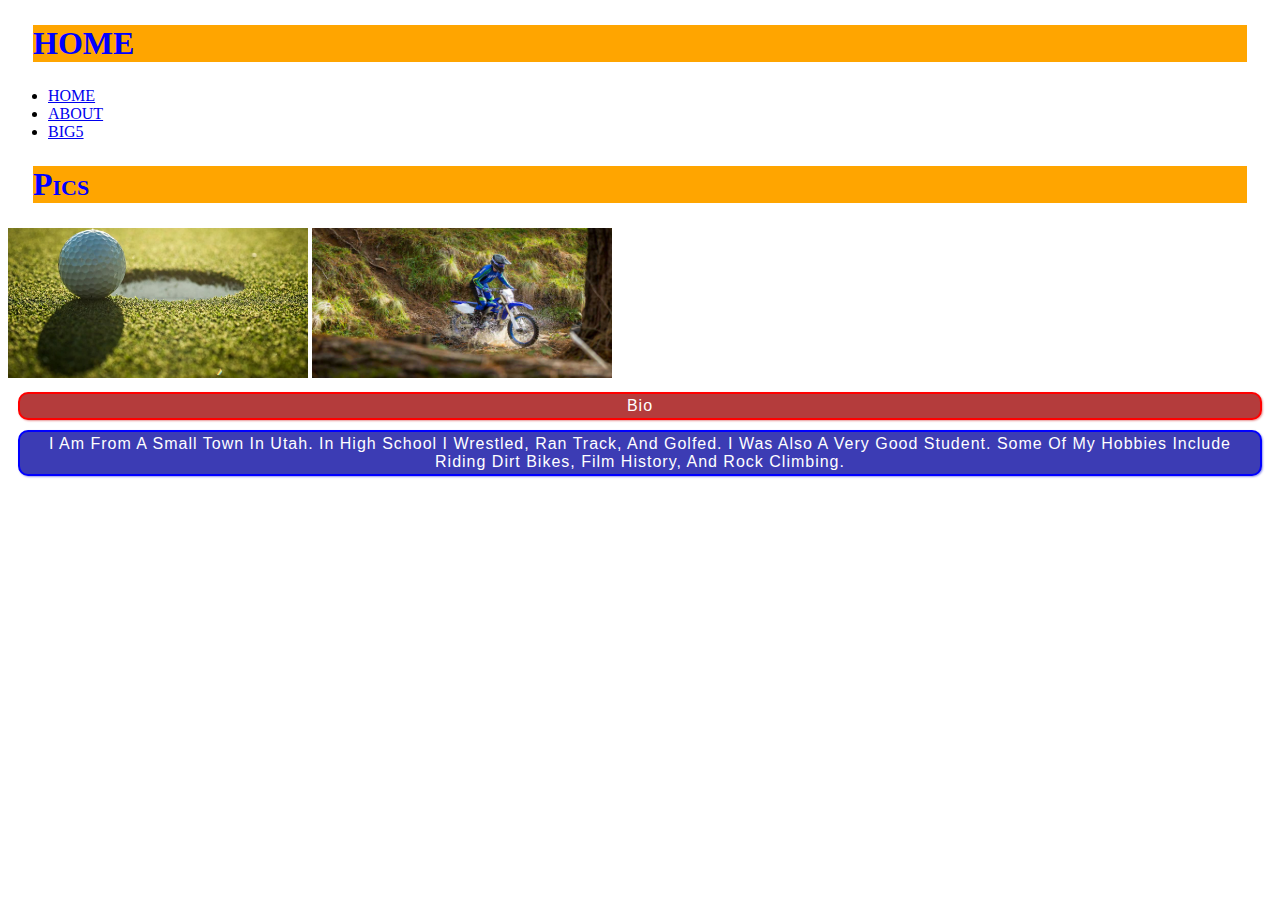
<file: index.html>
<!DOCTYPE html>

<html lang="en">
    <head>
        <meta charset="utf-8"/>
        <link rel="stylesheet" href="style.css" type="text/css"/>
        <title>HomePage</title>
        <style>

        </style>
    </head>

    <body>
        <h1>HOME</h1>

        <ul>
            <li><a href="#">HOME</a></li>
            <li><a href="introduction.html">ABOUT</a></li>
            <li><a href="big5.html">BIG5</a></li>
        </ul>

        <h1>
            Pics
        </h1>

        <img src="golf.jpg" alt="golf" width="300" height="150"/>
        <img src="bike.jpg" alt="dirtbike" width="300" height="150" />

        <div class="red stuff-box">
            Bio
        </div>

        <div class="blue stuff-box">
            I am from a small town in Utah. In high school I wrestled, ran track, and golfed.
            I was also a very good student. Some of my hobbies include riding dirt bikes, film history, and rock climbing.
        </div>

    </body>
</html>
</file>
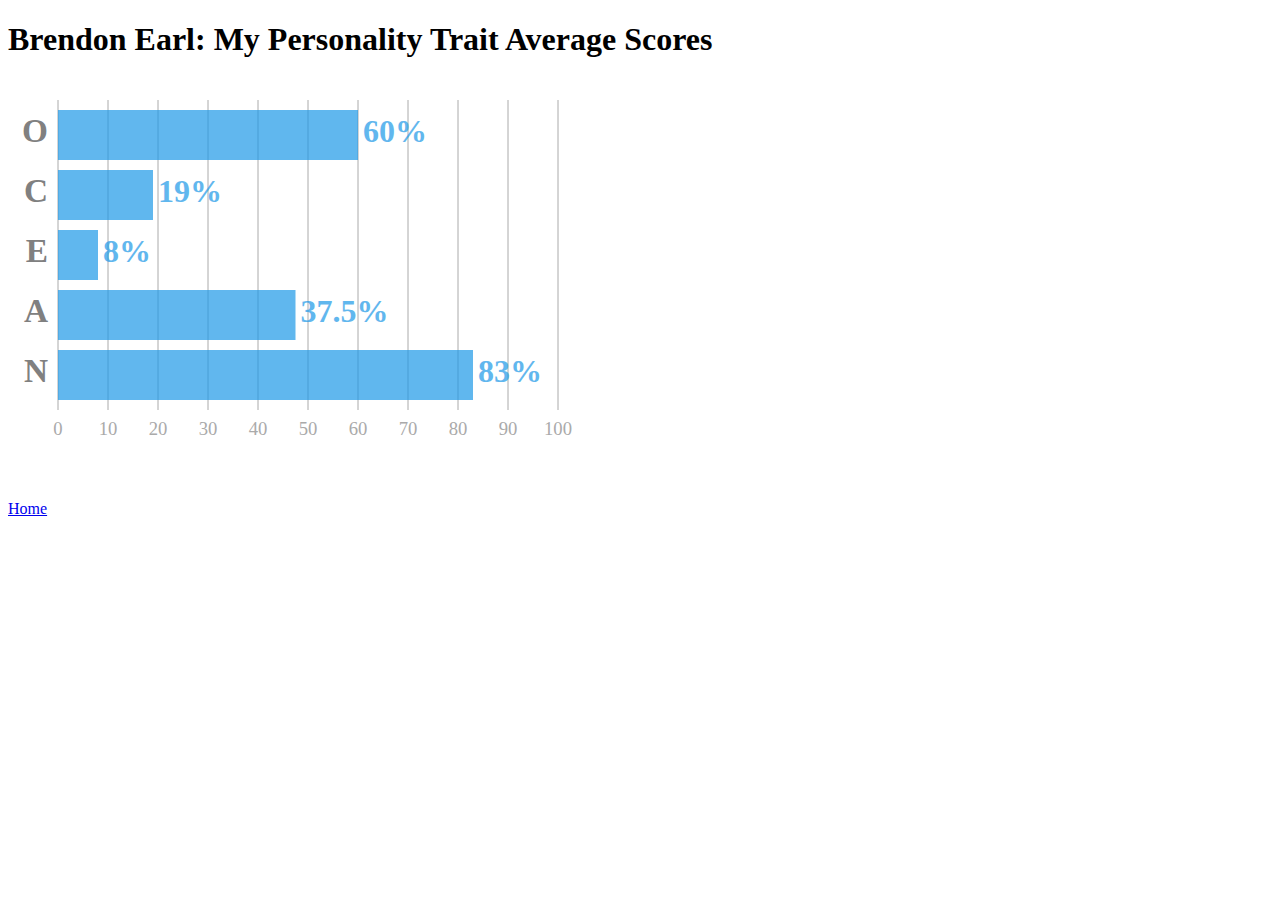
<file: big5.html>
<!DOCTYPE html>
<html>
<head>
    <title>Personality Scores</title>
    <link rel="stylesheet" href="big5.css">
</head>
<body>
    <h1>Brendon Earl: My Personality Trait Average Scores</h1>
    <svg width="600" height="400">
        <text class="ylabel" x="40" y="50" dy="12">O</text>
        <text class="ylabel" x="40" y="110" dy="12">C</text>
        <text class="ylabel" x="40" y="170" dy="12">E</text>
        <text class="ylabel" x="40" y="230" dy="12">A</text>
        <text class="ylabel" x="40" y="290" dy="12">N</text>
        <line x1="50" y1="20" x2="50" y2="330" />
        <line x1="100" y1="20" x2="100" y2="330" />
        <line x1="150" y1="20" x2="150" y2="330" />
        <line x1="200" y1="20" x2="200" y2="330" />
        <line x1="250" y1="20" x2="250" y2="330" />
        <line x1="300" y1="20" x2="300" y2="330" />
        <line x1="350" y1="20" x2="350" y2="330" />
        <line x1="400" y1="20" x2="400" y2="330" />
        <line x1="450" y1="20" x2="450" y2="330" />
        <line x1="500" y1="20" x2="500" y2="330" />
        <line x1="550" y1="20" x2="550" y2="330" />
        <g class="bar">
            <rect width="300" height="50" x="50" y="30"></rect>
            <text x="350" y="50" dx="5" dy="12">60%</text>
        </g>
        <g class="bar">
            <rect width="95" height="50" x="50" y="90"></rect>
            <text x="145" y="110" dx="5" dy="12">19%</text>
        </g>
        <g class="bar">
            <rect width="40" height="50" x="50" y="150"></rect>
            <text x="90" y="170" dx="5" dy="12">8%</text>
        </g>
        <g class="bar">
            <rect width="237.5" height="50" x="50" y="210"></rect>
            <text x="287.5" y="230" dx="5" dy="12">37.5%</text>
        </g>
        <g class="bar">
            <rect width="415" height="50" x="50" y="270"></rect>
            <text x="465" y="290" dx="5" dy="12">83%</text>
        </g>
        <text class="xlabel" x="50" y="340" dy="15">0</text>
        <text class="xlabel" x="100" y="340" dy="15">10</text>
        <text class="xlabel" x="150" y="340" dy="15">20</text>
        <text class="xlabel" x="200" y="340" dy="15">30</text>
        <text class="xlabel" x="250" y="340" dy="15">40</text>
        <text class="xlabel" x="300" y="340" dy="15">50</text>
        <text class="xlabel" x="350" y="340" dy="15">60</text>
        <text class="xlabel" x="400" y="340" dy="15">70</text>
        <text class="xlabel" x="450" y="340" dy="15">80</text>
        <text class="xlabel" x="500" y="340" dy="15">90</text>
        <text class="xlabel" x="550" y="340" dy="15">100</text>
    </svg>
    <p><a href="index.html">Home</a></p>
</body>
</html>
</file>
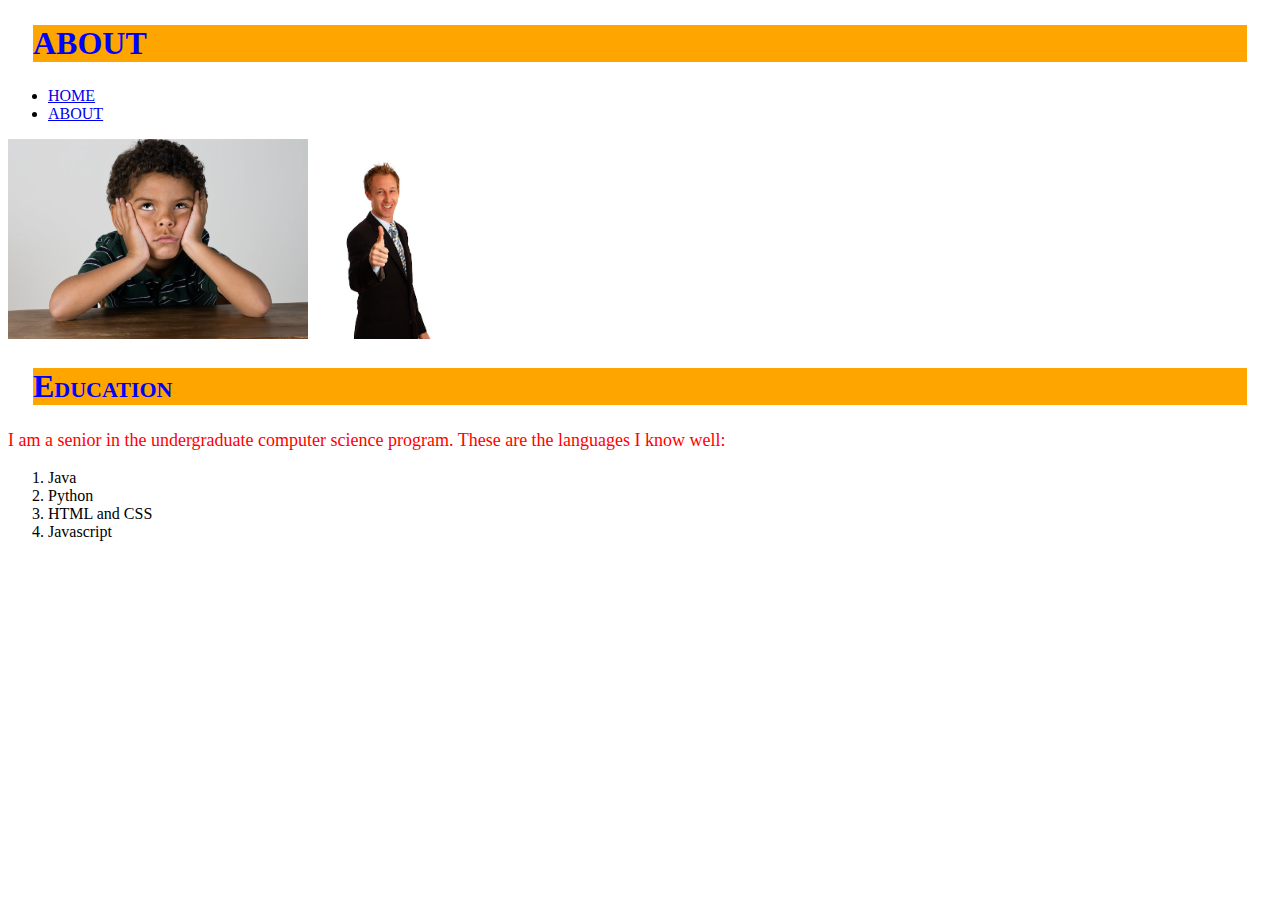
<file: introduction.html>
<!DOCTYPE html>

<html lang="en" >
    <head>
        <meta charset="utf-8"/>
        <link rel="stylesheet" href="style.css" type="text/css"/>
        <title>About</title>
    </head>

    <body>

    <p>
        <h1>ABOUT</h1>

        <ul>
            <li><a href="index.html">HOME</a></li>
            <li><a href="#">ABOUT</a></li>
        </ul>
        <img src="bored.jpg" alt="bored kid" width="300" height="200"/>
        <img src="man.jpg" alt="guy" width="150" height="200" />
        <h1>
            Education
        </h1>
        <p id="best">
             I am a senior in the undergraduate computer science program. These are the languages I know well:
        </p>
        <ol>
            <li>Java </li>
            <li>Python</li>
            <li>HTML and CSS</li>
            <li>Javascript</li>
        </ol>

    </body>
</html>
</file>
<file: style.css>
h1 {
    color: blue;
    background-color: orange;
    margin: 25px 25px 25px 25px;
    font-variant: small-caps;
}

h2 {
    padding: 15px;
    color: red;
    background-color: black;
    font-family: "Times New Roman", "serif";
    font-size: 30pt;
    font-style: normal;
    font-variant: small-caps;
    text-align: left;
}

#best {
    color: red;
    font-size: large;
}


.better {
    background-color: blue;
    font-weight: bold;
    font-size: 20pt;

}

.shadowed {
	text-shadow: 1px 1px 2px black;
	color:       white;
}

.dropdown {
    cursor: pointer;
    overflow: hidden;
}

.stuff-box {
	font-family: 'helvetica neue', helvetica, sans-serif;
	color: white;
	letter-spacing: 1px;
	text-transform: capitalize;
	text-align: center;
	padding: 3px 10px;
	margin: 10px;
	cursor: pointer;
	border-radius: 10px;
	border-width: 2px;
	border-style: solid;
}

.timestamp {
    font-size: smaller;
    font-family: monospace;
    padding: 0px 10px;
}

.red {
	border-color: rgb(255,0,0);
	background:   rgb(180,60,60);
	box-shadow: 1px 1px 2px rgba(200,0,0,0.4);
}

.yellow {
	border-color: rgb(255,255,0);
	background:   rgb(180,180,60);
	box-shadow: 1px 1px 2px rgba(200,200,0,0.4);
}

.blue {
	border-color: rgb(0,0,255);
	background:   rgb(60,60,180);
	box-shadow: 1px 1px 2px rgba(0,0,200,0.4);
}


.green {
	border-color: rgb(0,255,0);
	background:   rgb(60,180,60);
	box-shadow: 1px 1px 2px rgba(0,200,0,0.4);
}

.black {
    border-color: rgb(0,0,0);
    background:   rgb(75,75,75);
    box-shadow: 1px 1px 2px rgba(200,200,0,0.4);
}
</file>
<file: big5.css>
body {
    font-family: Calibri;
}

line {
    stroke: #aaa;
}

.bar {
    fill: #1e99e7;
    opacity: 0.7;
    font-size: 24pt;
    font-weight: bold;
}

.xlabel {
    fill: #aaa;
    font-size: 14pt;
    text-anchor: middle;
}

.ylabel {
    font-size: 25pt;
    fill: gray;
    font-weight: bold;
    text-anchor: end;
}
</file>
